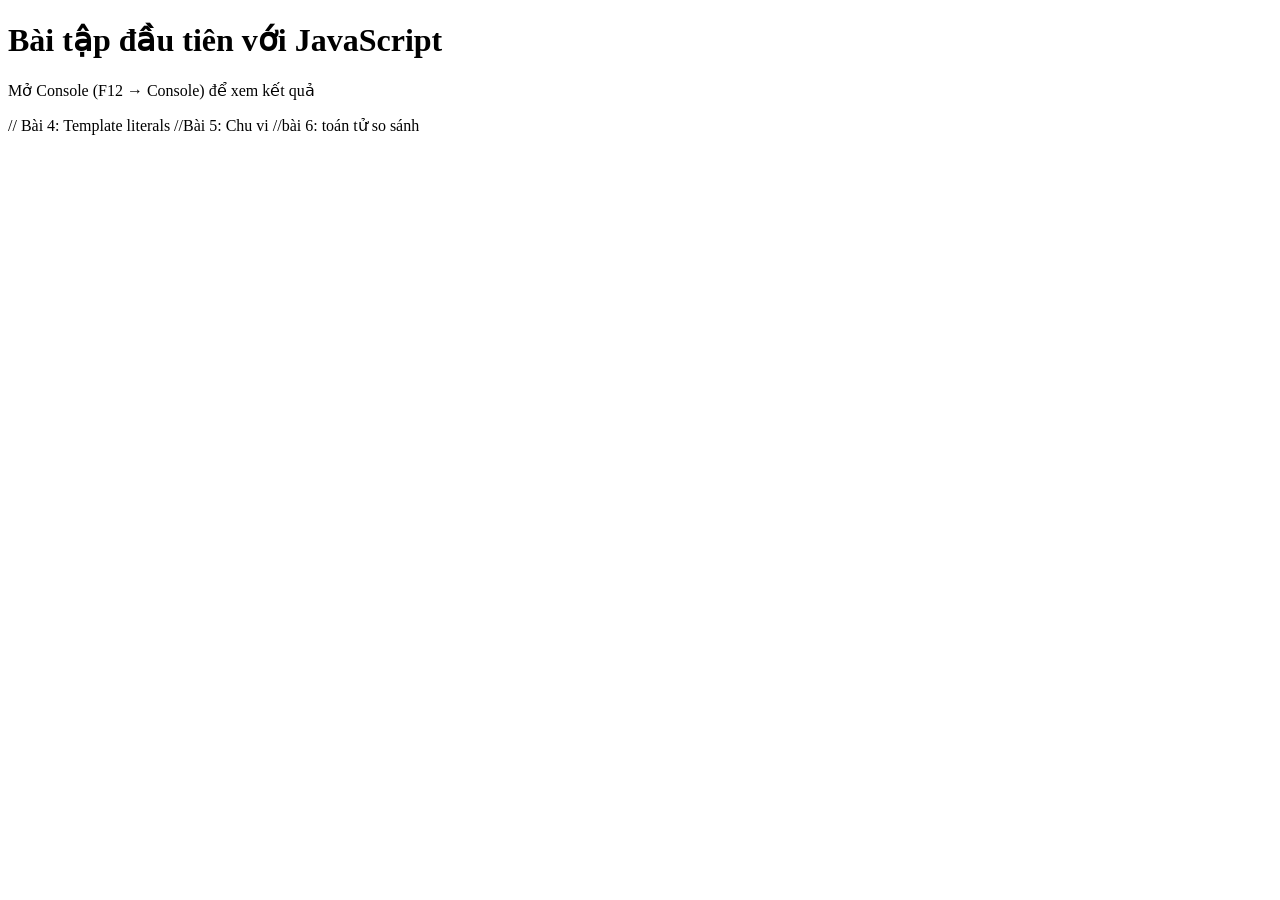
<file: projects/portfolio_js/hello.html>
<!DOCTYPE html>
<html lang="vi">
<head>
    <meta charset="UTF-8">
    <title>Hello JavaScript</title>
</head>
<body>
    <h1>Bài tập đầu tiên với JavaScript</h1>
    <p>Mở Console (F12 → Console) để xem kết quả</p>

    <!-- <script>
        // Bài 1: In ra console
        console.log("Xin chào thế giới!");
        console.log("Tôi đang học JavaScript");
        console.log(2026);
    </script> -->
    <!-- <script>
        //Bào 2: khai báo biến:
        // ===== LET — biến có thể thay đổi =====
    let ten = "Minh";
    let tuoi = 20;
    let laSinhVien = true;

    console.log("Tên:", ten);        // "Tên: Minh"
    console.log("Tuổi:", tuoi);      // "Tuổi: 20"
    console.log("Sinh viên:", laSinhVien); // "Sinh viên: true"

    // Thay đổi giá trị
    tuoi = 21;
    console.log("Tuổi mới:", tuoi);  // "Tuổi mới: 21"

    // ===== CONST — hằng số, KHÔNG thể thay đổi =====
    const PI = 3.14159;
    const TEN_TRUONG = "Đại học Thủy Lợi";

    console.log("PI =", PI);
    console.log("Trường:", TEN_TRUONG);

    // ❌ Thử thay đổi const sẽ bị lỗi:
    // PI = 3.14;  // TypeError: Assignment to constant variable

    // ===== VAR — cách cũ, ít dùng =====
    var monHoc = "CSE391";
    console.log("Môn:", monHoc);
    </script> -->

    <!-- <script>
    // Bài 3: Kiểu dữ liệu

    // ===== Kiểm tra kiểu =====
    console.log("42 là:", typeof 42);          // number
    console.log("'42' là:", typeof "42");      // string
    console.log("true là:", typeof true);      // boolean
    let Tenmonhoc = "CSE391";
    console.log("Tenmonhoc là:", typeof Tenmonhoc); // string
    let Tinchi =3;
    console.log("Tinchi là:", typeof Tinchi); // number
    let batbuoc =true;
    console.log("batbuoc:",  batbuoc); // boolean
    let Diemso = null;
    console.log("Diemso là:", typeof Diemso); // object (do null)
    let ChuaGan;
    console.log("ChuaGan là:", typeof ChuaGan); // undefined
    </script> -->
// Bài 4: Template literals
    <!-- <script>
        let sanPham = "Laptop";
        let soLuong = 2;
        let donGia = 15000000;
        // TODO: Tạo chuỗi template hiển thị:
// "Hóa đơn: 2 x Laptop = 30,000,000 VNĐ"
        let hoadon = `${soLuong} x ${sanPham} = ${soLuong * donGia} VNĐ`;
        console.log(hoadon);
    </script> -->

//Bài 5: Chu vi
    <!-- <script>
        const PI = 3.14159;
        let banKinh = 5;
        let chuVi = 2 * PI * banKinh;
        let dienTich = PI * banKinh * banKinh;
        console.log(`chu vi: ${chuVi}`);
        console.log(`dien tich: ${dienTich}`);
    </script> -->
//bài 6: toán tử so sánh
    <script>
    let diem = 7.5;
    let diemChuyenCan = 9;

    // TODO: Kiểm tra và in ra:
    // 1. Điểm >= 5 VÀ điểm chuyên cần >= 8 → "Đạt"
    // 2. Ngược lại → "Không đạt"
    // 3. Điểm >= 8.5 → "Giỏi"
    // 4. Điểm >= 7 → "Khá"
    // 5. Điểm >= 5 → "Trung bình"
    // 6. Ngược lại → "Yếu"
    // if (diem >= 5 && diemChuyenCan >= 8) {
    //     console.log("Đạt");
    // } else {
    //     console.log("Không đạt");
    // }
    // if (diem >= 8.5) {
    //     console.log("Giỏi");
    // }
    </script>
</body>
</html>
</file>
